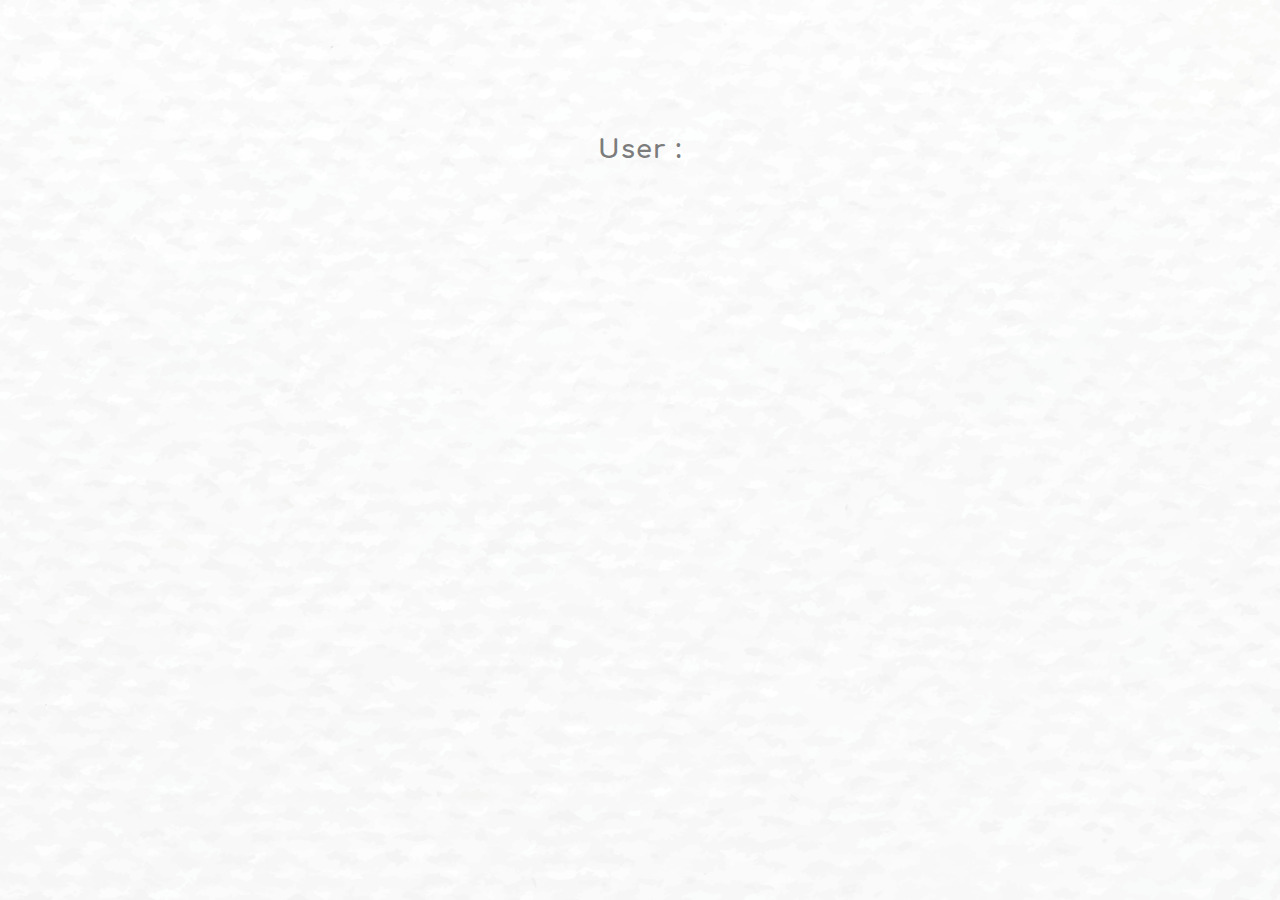
<file: profile.html>
<!DOCTYPE HTML>
<html>

<head>

    <style>
        @font-face {
            font-family: champ;
            src: url(font/comfortaab.ttf);
        }
        
        h2 {
            color: #F2BB13;
            text-align: center;
            font-family: champ;
            font-size: 2vmax;
            letter-spacing: 0.05em;
        }
        
        #section {
            height: 100vh;
            width: 100%;
            position: relative;
            background-position: center;
            background-image: url('image/boardbackground.png');
            background-size: cover;
            float: None;
            box-shadow: 0px 10px 20px 20px#f1d782;
        }
        
        #chart {
            height: 20%;
            width: 60%;
            display: flex;
            margin: 0 auto;
            align-items: center;
            position: absolute;
            top: 50%;
            transform: translate(35%, -15%);
        }
        
        #profile {
            padding-top: 15vh;
            width: 100%;
            margin: auto;
            text-align: center;
        }
        
        #avatar {
            margin-top: 1.3vmax;
            width: 8vmin;
            height: 8vmin;
            object-fit: cover;
            border: 3px solid #F2BB13;
            justify-content: center;
            border-radius: 50%;
        }
        
        @media screen and (max-width: 1200px) {
            #chart {
                height: 30%;
                width: 70%;
                top: 40%;
                transform: translate(25%, -15%);
            }
        }
        
        @media screen and (max-width: 900px) {
            #chart {
                height: 30%;
                width: 70%;
                top: 40%;
                transform: translate(25%, -15%);
            }
        }
    </style>

</head>




<body style="margin:0; position:relative;">

    <div>

        <div id="section">


            <h2 id="profile"><span style="color:#7c7c7c">User :</span> </h2>

            <div id="chart">
                <canvas id="profileChart" width="15" height="6"></canvas>
            </div>

            <script type="text/javascript" src="js/stats.json"></script>
            <script type="text/javascript" src="js/Chart.min.js"></script>
            <script type="text/javascript" src="js/profile.js"></script>

        </div>

    </div>

</body>

</html>
</file>
